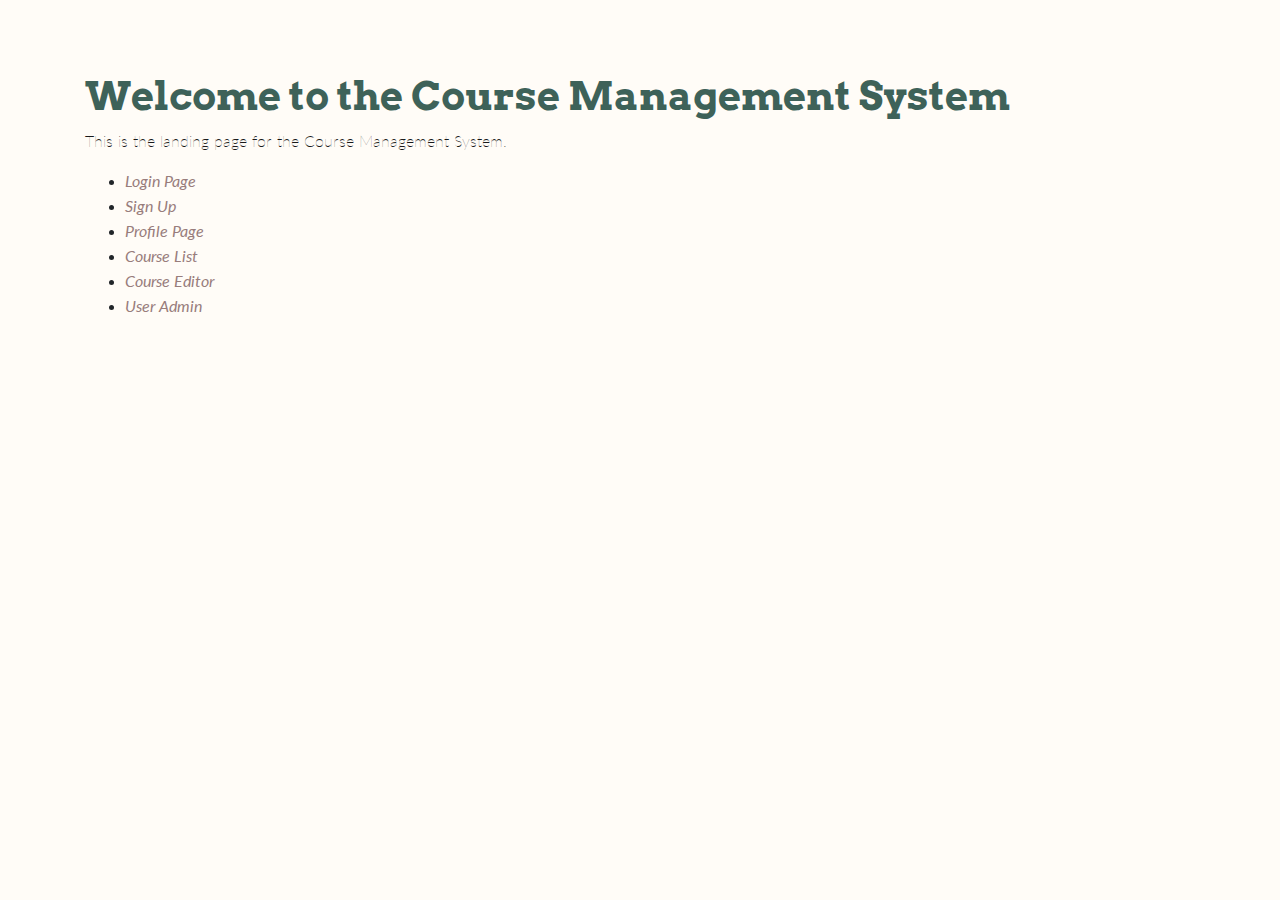
<file: src/main/webapp/index.html>
<!DOCTYPE html>
<html lang="en">
<head>
    <meta charset="UTF-8">
    <title>Home</title>

    <!-- Bootstrap-->
    <link href="https://stackpath.bootstrapcdn.com/bootstrap/4.5.2/css/bootstrap.min.css" rel="stylesheet"/>
    <!-- Global Stylesheet -->
    <link href="styles.css" rel="stylesheet">
    <!-- Google Fonts-->
    <link href="https://fonts.googleapis.com/css?family=Arvo" rel="stylesheet">
    <link href="https://fonts.googleapis.com/css?family=Lato" rel="stylesheet">
</head>

<body class="mda-page-background">

<div class="container">

    <h1 class="h1">
        Welcome to the Course Management System
    </h1>

    <p class="mda-body-text">
        This is the landing page for the Course Management System.
    </p>

    <ul> <!-- ul = unordered list; ol = ordered list -->
        <li>
            <a href="login/login.template.client.html" class="mda-link-text">
                Login Page
            </a>
        </li>

        <li>
            <a href="signup/signup.template.client.html" class="mda-link-text">
                Sign Up
            </a>
        </li>

        <li>
            <a href="profile/profile.template.client.html" class="mda-link-text">
                Profile Page
            </a>
        </li>

        <li>
            <a href="course_list/course_list.template.client.html" class="mda-link-text">
                Course List
            </a>
        </li>

        <li>
            <a href="editor/editor.template.client.html" class="mda-link-text">
                Course Editor
            </a>
        </li>

        <li>
            <a href="user-admin/user-admin.template.client.html" class="mda-link-text">
                User Admin
            </a>
        </li>

    </ul>

</div>

</body>
</file>
<file: src/main/webapp/styles.css>
.mda-sticky-nav-bar {
    background-color: var(--primary-light);
    padding: 10px;
    font-family: "Arvo", sans-serif;
    color: var(--primary-dark);
    font-weight: bold;
    font-size: larger;
    position: fixed;
    width: 100%;
    z-index: 1;
}

a {
    color: var(--accent);
}

a:hover {
    color: var(--accent-dark)
}

.container {
    padding-top: 72px;
}

.mda-center-in-div {
    text-align: center;
    display: flex;
    justify-content: center;
    flex-direction: column-reverse;
}

.mda-page-background {
    background-color: var(--surface);
}

.h1 {
    color: var(--primary);
    font-family: "Arvo", sans-serif;
    font-weight: bolder;
    line-height: normal;
}

.h3 {
    color: var(--secondary);
    font-family: "Arvo", sans-serif;
    line-height: normal;
}

.mda-body-text {
    color: var(--text);
    font-family: "Lato", sans-serif;
    font-weight: lighter;
}

.mda-link-text {
    font-family: "Lato", sans-serif;
    font-style: oblique;
}

/* Theme Colors */
:root {
    --surface: #FFFCF7;
    --surface-dark: #FAF6ED;
    --text: #191919;
    --text-light: #525252;
    --text-lightest: #C2C2C2;
    --primary: #3E6259;
    --primary-light: #9BC0B7;
    --primary-dark: #273F39;
    --secondary: #1D3B72;
    --secondary-light: #4D7BD1;
    --secondary-dark: #0E1C36;
    --accent: #987D7C;
    --accent-dark: #725B5A;
    --danger: #92140C;
    --danger-light: #F7A6A1;
}
</file>
